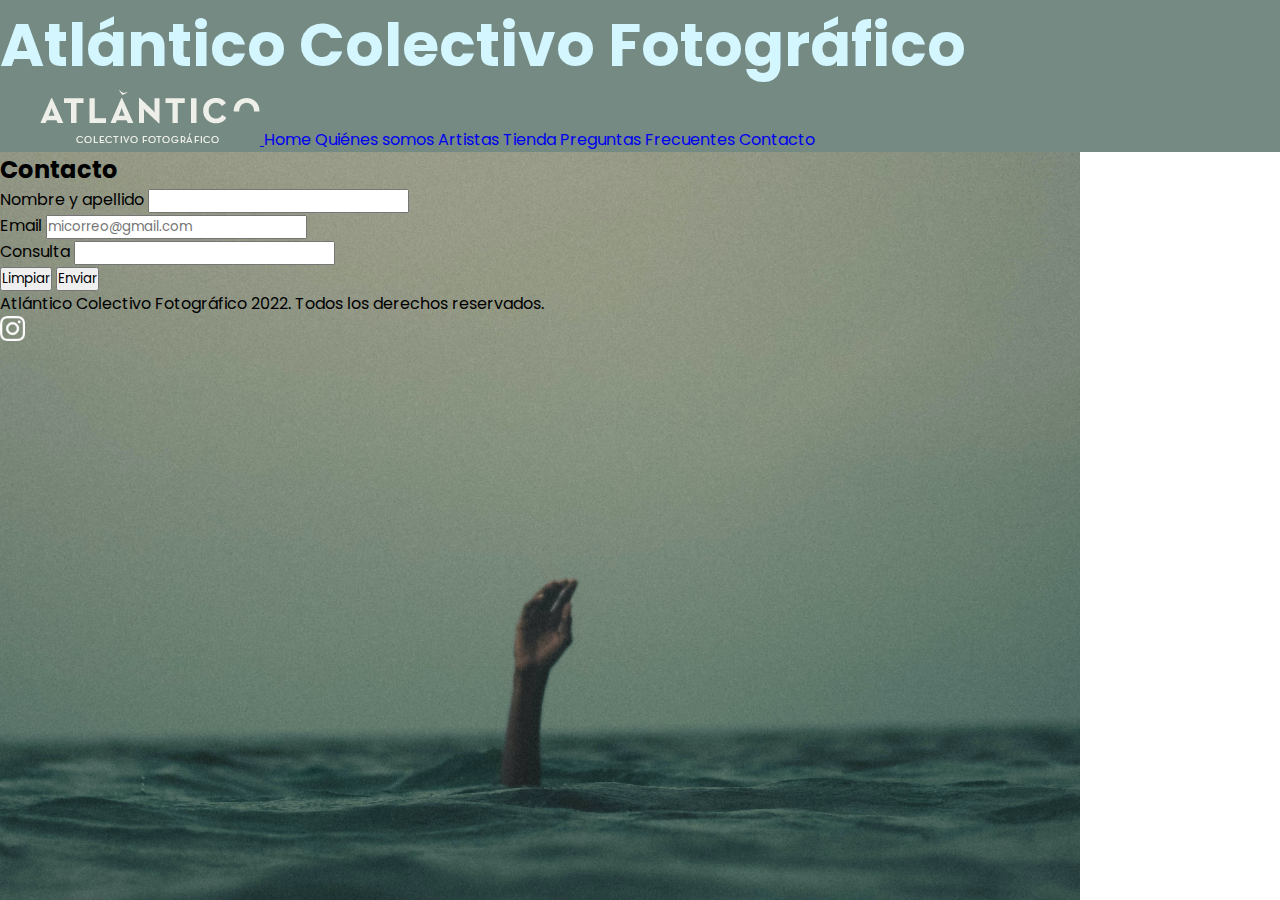
<file: index.html>
<!DOCTYPE html>
<html lang="en">

<head>
    <meta charset="UTF-8">
    <meta http-equiv="X-UA-Compatible" content="IE=edge">
    <meta name="viewport" content="width=device-width, initial-scale=1.0">
    <link rel="stylesheet" href="./assets/css/style.css">
    <title>Atlántico Colectivo Fotográfico</title>

</head>
<style>
    body {
        background-image: url(./assets/img/fondo.jpg);
        background-repeat: no-repeat;
        background-size: 1080px;
    }
</style>

<body>
    <header>
        <main>
            <section>
                <div class="padre">
                    <h1 class="title-one">Atlántico Colectivo Fotográfico</h1>
                </div>
            </section>
        </main>
        <nav class="navBar">
            <a class="navBarBrand" href="./index.html">
                <img src="./assets/img/Asset 5.png" alt="Home">
            </a>
            <ul class="navBarNav">
                <li class="navBarItem"><a class="navBarLink" href="index.html">Home</a></li>
                <li class="navBarItem"><a class="navBarLink" href="pages/quienessomos.html">Quiénes somos</a></li>
                <li class="navBarItem"><a class="navBarLink" href="pages/artistas.html">Artistas</a></li>
                <li class="navBarItem"><a class="navBarLink" href="pages/tienda.html">Tienda</a></li>
                <li class="navBarItem"><a class="navBarLink" href="pages/preguntasFrecuentes.html">Preguntas
                        Frecuentes</a></li>
                <li class="navBarItem"><a class="navBarLink" href="pages/contacto.html">Contacto</a></li>
            </ul>
        </nav>
    </header>
    <h2>Contacto</h2>
    <form action="">
        <div>
            <label for="nombreyapellido">Nombre y apellido</label>
            <input type="text" id="nombreyapellido">
        </div>

        <div>
            <label for="email">Email</label>
            <input type="text" id="email" placeholder="micorreo@gmail.com">
        </div>

        <div>
            <label for="consulta">Consulta</label>
            <input type="text" id="consulta">
        </div>

        <div>
            <input type="reset" id="limpiar" value="Limpiar">
            <input type="submit" id="enviar" value="Enviar">
        </div>

    </form>
</body>
<footer>
    <div>
        <p>Atlántico Colectivo Fotográfico 2022. Todos los derechos reservados.</p>
        <a href="https://instagram.com/" target="blank">
            <img src="./assets/img/instagram.png" alt="Instagram" width="25px" height="25px">
        </a>

    </div>
</footer>
<!-- Comentario de prueba -->

</html>
</file>
<file: assets/css/style.css>
@import url('https://fonts.googleapis.com/css2?family=Poppins:ital,wght@0,100;0,200;0,300;0,400;0,500;0,600;0,700;0,800;0,900;1,100;1,200;1,300;1,400;1,500;1,600;1,700;1,800;1,900&display=swap');

*{
    font-family: 'Poppins', sans-serif;
    margin: 0;
    padding: 0;
    box-sizing: border-box;
}

/* content box: ancho especificado + padding + border
                    200px               15 px     1px

border box: ancho especificado (200) = contenido + padding + border - Es automático

*/

/* id class tag */

.padre .title-one {
    color: rgb(238, 238, 238);
    font-size: 60px;  
    font-weight: 700; 
    text-transform: capitalize; 
}

.padre .title-one:hover {
    color: rgb(212, 246, 255);
    font-size: 60px;  
    font-weight: 700; 
    text-transform: capitalize; 

}

    header{
        background: rgb(116, 138, 130)
    }

    header .navBar {
        max-width: 1200px;
        margin: 0 auto;
        width: 100%;
    }

    header .navBar .navBarNav {
       display: inline-block; 
    }

    header .navBar .navBarNav .navBarItem {
        display: inline-block; 
     }

     header .navBar .navBarNav .navBarItem .navBarLink {
        text-decoration: none;
     }
</file>
